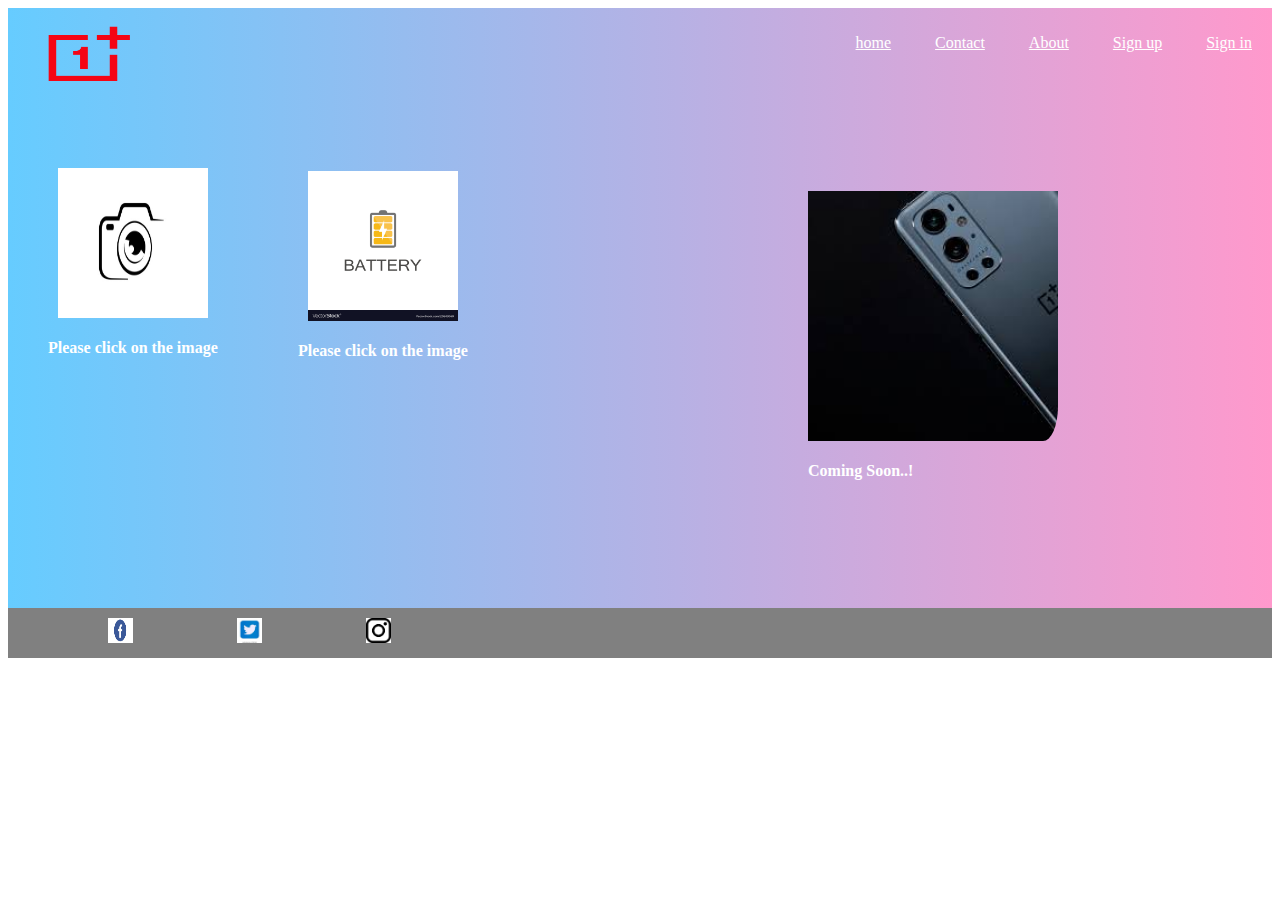
<file: index.html>
<html>
<head>
    <title>
        first trial
    </title>
    <link rel="stylesheet" href="style.css">
</head>
<body>
   <div class="main">
       <div class="logo" style="height : 10px;">
           <img src="OnePlus_Logo.png">
       </div>
   <div class="nav-links">
       <ul>
           <li><a href="index.html">home</a></li>
           <li><a href="#">Contact</a></li>
           <li><a href="#">About</a></li>
           <li><a href="">Sign up</a></li>
           <li><a href="Signin.html">Sign in</a></li>          
       </ul>
       </div>
     <div class="flip" style = "height: 10px;">
        <a href="home.html">
        <img src = "img3.jpg">
    </a>
    <h4>Please click on the image</h4>
    </div>
    <div class="second" style="height: 10px;">
        <a href="home.html">
            <img src="img4.jpg">
        </a>   
        <h4>Please click on the image</h4>    
    </div> 
    <div class="oneplus" style="height: 10px;">
        <a href="home.html">
            <img src="img 10.jpg">
        </a>   
        <h4>Coming Soon..!</h4>    
    </div> 
   </div>
   <div class="footer">
       <img src="img6.png">
       <img src="img5.jpg" >
       <img src="img7.png" >
       
</div>
</body>

</html>
</file>
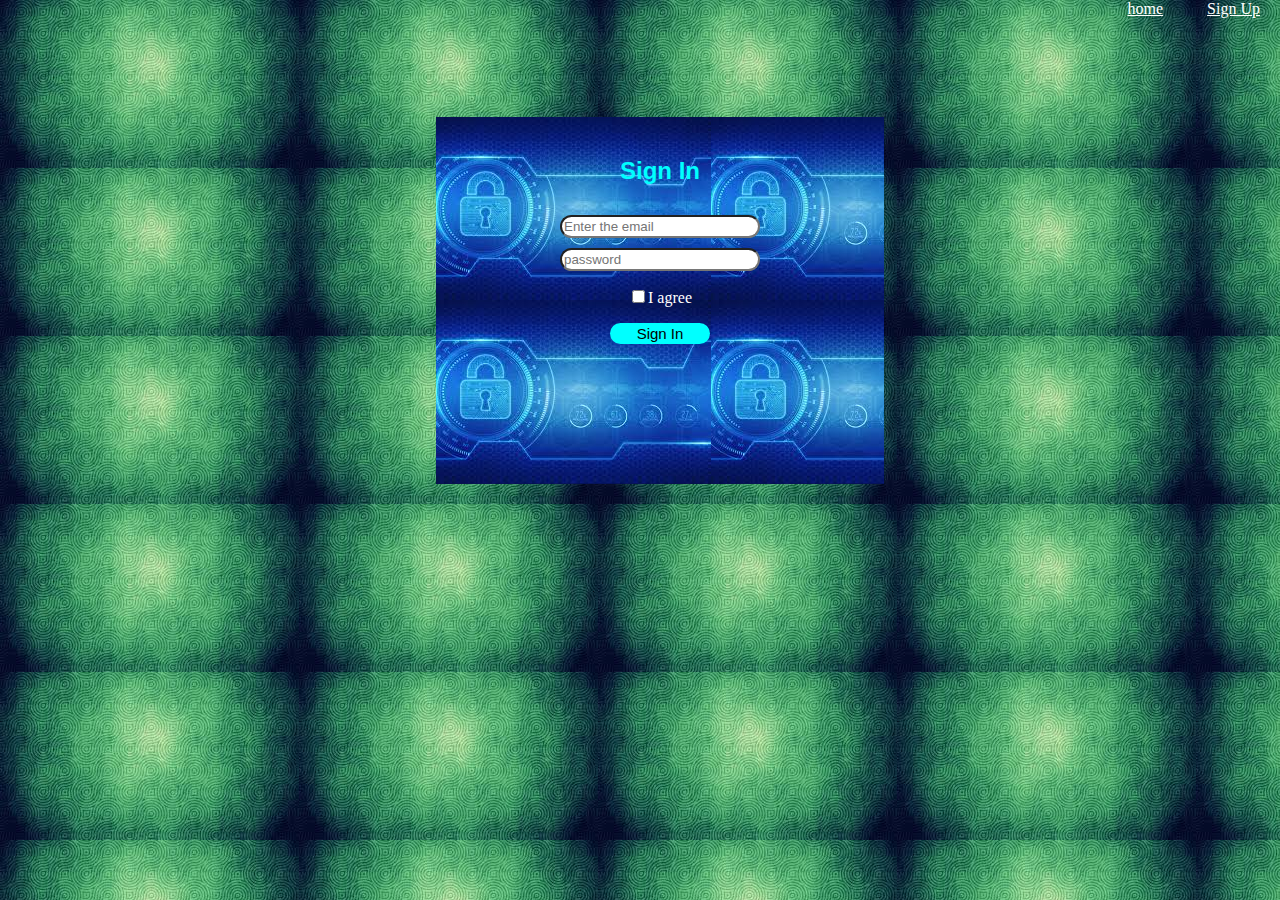
<file: Signin.html>
<html>
    <head>
        <title>sign in</title>
        <link rel="stylesheet" href="st.css">
        <script src="sgn.js">
            
           </script>
    </head>
    <body>
        <div class="nav-links">
            <ul>
                <li><a href="index.html">home</a></li>
                <li><a href="#">Sign Up</a></li>
        <div class="sign-in">
            <h2>Sign In</h2>
            
            <form action="" name="validate" method="get" onsubmit="return formvalidation()">
                <input type="email" class="box"  name="email" placeholder="Enter the email"><br>
                <input type="password" class="box" name="pass" placeholder="password">
                <p><span><input type="checkbox">I agree </span></p>
                <button type="submit" class="butn">Sign In</button>
            </form>
        </div>
    </body>
</html>
</file>
<file: style.css>
.main{
    
    height: 600px;
    position: relative;
    overflow: hidden;
    background: linear-gradient(to right, #66ccff 0%, #ff99cc 100%)
}
.nav-links ul li a{
    text-align: center;
    color: white;
    
}
.nav-links {
   text-align: right;
}
.nav-links ul li{
 list-style: none;
 display: inline-block;
 margin: 0px 20px;
}
.logo img {
    width: 150px;
    height: 100px;
    
}
.logo{
    flex-basis: 20%;
}
.flip img{
    width:150px ;
    height: 150px;
    padding-left: 50px;
    padding-top: 100px;
    padding-right: 100px;
}
.flip h4{
    color: #fff;
    padding-left: 40px;
}
.second img{
    width:150px ;
    height: 150px;
    padding-left: 300px;
    padding-top: 93px;
    padding-right: 100px;
}
.second h4{
    color: #fff;
    padding-left: 290px;
}
.footer{
    background-color: grey;
    height: 50px;
}
.footer img{
    height: 25px;
    width: 25px;
    padding-left: 100px;
    padding-top: 10px;
}
.footer p{
text-align: center;
}

.nav-links button {
    background-color: #4CAF50;
    color: white;
    padding: 14px 20px;
    margin: 8px 0;
    border: none;
    cursor: pointer;
    width: 100%;
}
.oneplus img{
    width:250px ;
    height: 250px;
    padding-left: 800px;
    padding-top: 93px;
    padding-right: 100px;
    border-radius: 10%;
    margin: 10px auto 0;
    
}
.oneplus h4{
    color: white;
    padding-left: 800px;
}
</file>
<file: st.css>
body{
    padding: 0%;
    margin: 0%;
    background-image: url(img8.jpg);
}

.sign-in{
    text-align: center;
    background-image: url(img9.jpg);
    width: 200px;
    padding:10%;
    margin: 8% auto 0;
    padding-top: 20px;
    
}
.sign-in h2{
    color: aqua;
    font-family: sans-serif;
}

.box{
    border-radius: 20px;
    padding: 2px;
    width: 100%;
    margin: 5% auto 0;
}
.sign-in span{
    color: white;
}
.butn{
    background-color: aqua;
    border-radius: 20px;
    width: 50%;
    padding: 2px;
    font-size: 15px;
    border: none;
    outline: none;
}
.nav-links ul li a{
    text-align: center;
    color: white;
    
}
.nav-links {
   text-align: right;
}
.nav-links ul li{
 list-style: none;
 display: inline-block;
 margin: 0px 20px;
}
</file>
